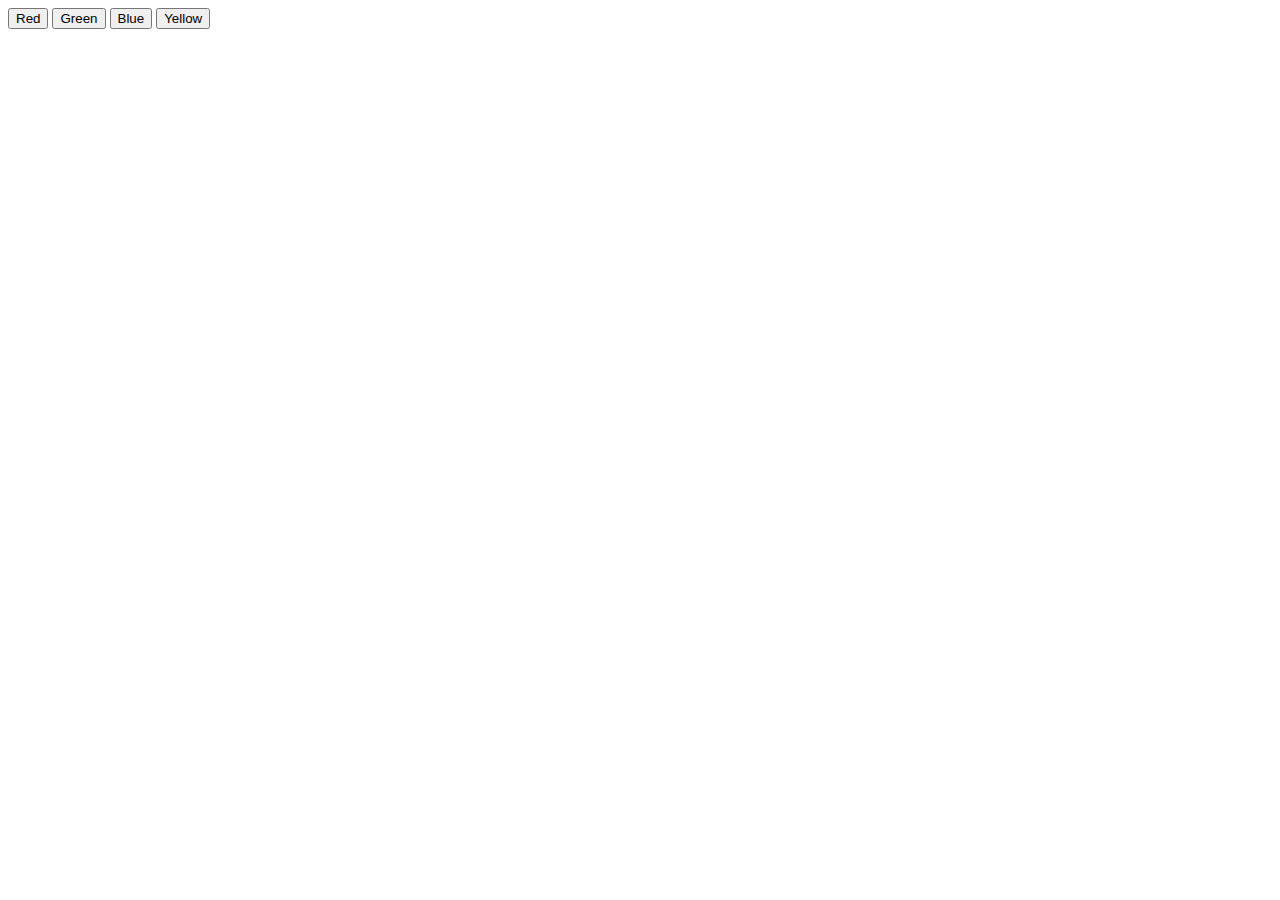
<file: button.html>
<!DOCTYPE html>
<html lang="en">
<head>
    <meta charset="UTF-8">
    <meta name="viewport" content="width=device-width, initial-scale=1.0">
    <title>Document</title>
</head>
<body id='adi'>
    <button onclick="red()">Red</button>
    <button onclick="green()">Green</button>
    <button onclick="blue()">Blue</button>
    <button onclick="yellow()">Yellow</button>
    <script>
        function red(){
            document.getElementById("adi").style.backgroundColor = "red";
        }
        function green(){
            document.getElementById("adi").style.backgroundColor = "green";
        }
        function blue(){
            document.getElementById("adi").style.backgroundColor = "blue";
        }
        function yellow(){
            document.getElementById("adi").style.backgroundColor = "yellow";
        }

    </script>
    
    
</body>
</html>
</file>
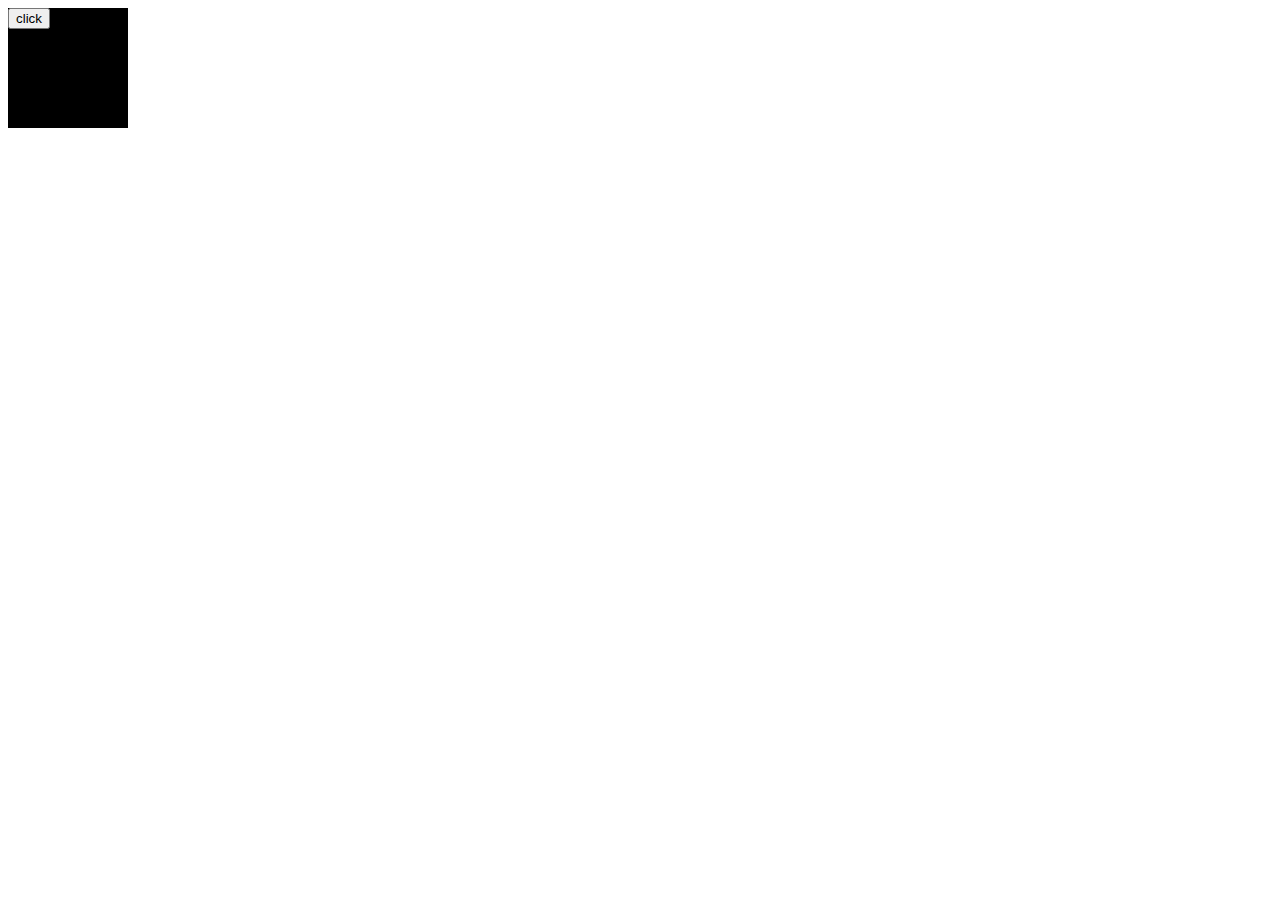
<file: event.html>
<!DOCTYPE html>
<html lang="en">
<head>
    <meta charset="UTF-8">
    <meta name="viewport" content="width=device-width, initial-scale=1.0">
    <title>Document</title>
</head>

<body>
    <div id="adi" style="width: 120px; background-color:black; height: 120px;">
        <button onclick="abc()">click</button>
        <p id="aaa" style="color: yellow;"> </p>
    </div>
    <script>
        function abc(){
            document.getElementById("aaa").innerHTML="<h1 style='text-align: center;'>Hello</h1>";
        }
    </script>
</body>
</html>
</file>
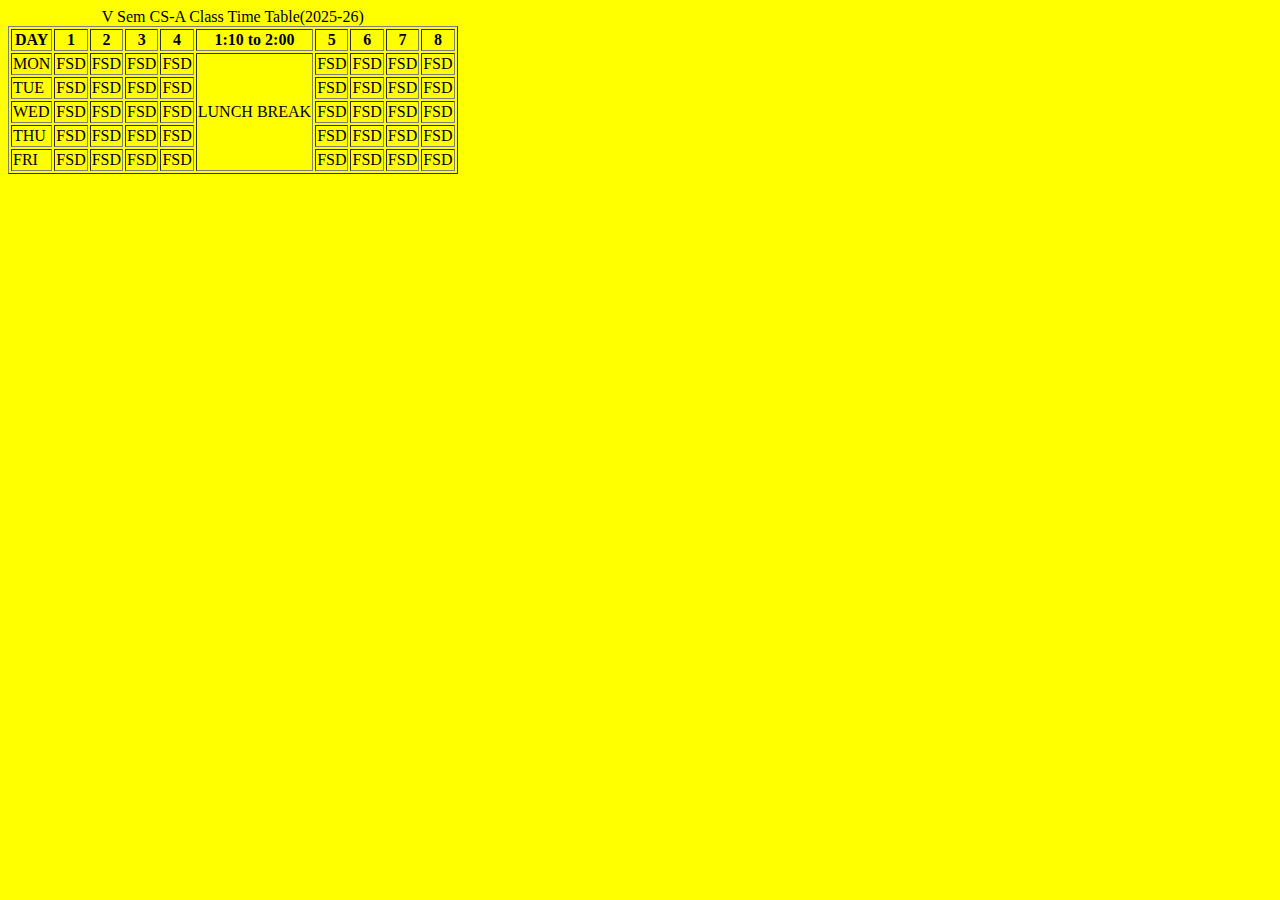
<file: timetable.html>
<html lang="en"><head>
    <meta charset="UTF-8">
    <meta name="viewport" content="width=device-width, initial-scale=1.0">
    <title>class Time Table</title>
</head>
<body bgcolor="#ffff00">
    <table border="1">
        <caption>V Sem CS-A Class Time Table(2025-26)</caption>
        <thead>
            <tr>
                <th>DAY</th>
                <th>1</th>
                <th>2</th>
                <th>3</th>
                <th>4</th>
                <th>1:10 to 2:00 </th>
                <th>5</th>
                <th>6</th>
                <th>7</th>
                <th>8</th>
            </tr>
        </thead>
        <tbody>
            <tr>
                <td>MON</td>
                <td>FSD</td>
                <td>FSD</td>
                <td>FSD</td>
                <td>FSD</td>
                <td rowspan="5">LUNCH BREAK</td>
                <td>FSD</td>
                <td>FSD</td>
                <td>FSD</td>
                <td>FSD</td>
            </tr>
            <tr>
                <td>TUE</td>
                <td>FSD</td>
                <td>FSD</td>
                <td>FSD</td>
                <td>FSD</td>
                <td>FSD</td>
                <td>FSD</td>
                <td>FSD</td>
                <td>FSD</td>
                
            </tr>
            <tr>
                <td>WED</td>
                <td>FSD</td>
                <td>FSD</td>
                <td>FSD</td>
                <td>FSD</td>
                <td>FSD</td>
                <td>FSD</td>
                <td>FSD</td>
                <td>FSD</td>
                
            </tr>
            <tr>
                <td>THU</td>
                <td>FSD</td>
                <td>FSD</td>
                <td>FSD</td>
                <td>FSD</td>
                <td>FSD</td>
                <td>FSD</td>
                <td>FSD</td>
                <td>FSD</td>
                
            </tr>
            <tr>
                <td>FRI</td>
                <td>FSD</td>
                <td>FSD</td>
                <td>FSD</td>
                <td>FSD</td>
                <td>FSD</td>
                <td>FSD</td>
                <td>FSD</td>
                <td>FSD</td>
                
            </tr>
        </tbody>
    </table>
<!-- Code injected by live-server -->
<!-- <script>
	// <![CDATA[  <-- For SVG support
	if ('WebSocket' in window) {
		(function () {
			function refreshCSS() {
				var sheets = [].slice.call(document.getElementsByTagName("link"));
				var head = document.getElementsByTagName("head")[0];
				for (var i = 0; i < sheets.length; ++i) {
					var elem = sheets[i];
					var parent = elem.parentElement || head;
					parent.removeChild(elem);
					var rel = elem.rel;
					if (elem.href && typeof rel != "string" || rel.length == 0 || rel.toLowerCase() == "stylesheet") {
						var url = elem.href.replace(/(&|\?)_cacheOverride=\d+/, '');
						elem.href = url + (url.indexOf('?') >= 0 ? '&' : '?') + '_cacheOverride=' + (new Date().valueOf());
					}
					parent.appendChild(elem);
				}
			}
			var protocol = window.location.protocol === 'http:' ? 'ws://' : 'wss://';
			var address = protocol + window.location.host + window.location.pathname + '/ws';
			var socket = new WebSocket(address);
			socket.onmessage = function (msg) {
				if (msg.data == 'reload') window.location.reload();
				else if (msg.data == 'refreshcss') refreshCSS();
			};
			if (sessionStorage && !sessionStorage.getItem('IsThisFirstTime_Log_From_LiveServer')) {
				console.log('Live reload enabled.');
				sessionStorage.setItem('IsThisFirstTime_Log_From_LiveServer', true);
			}
		})();
	}
	else {
		console.error('Upgrade your browser. This Browser is NOT supported WebSocket for Live-Reloading.');
	}
	// ]]>
</script> -->

</body></html>
</file>
